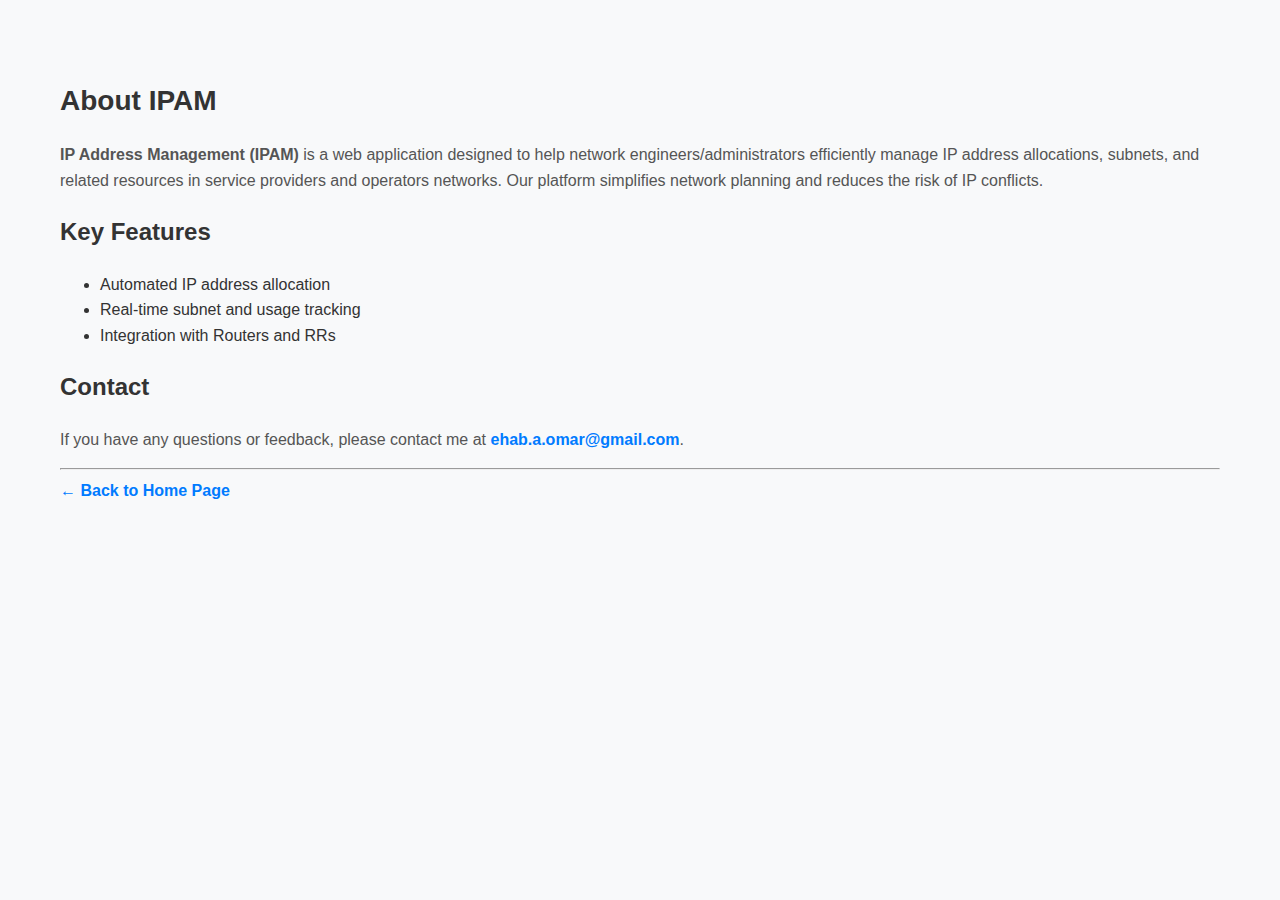
<file: docs/about.html>
<!DOCTYPE html>
<html lang="en">
<head>
    <meta charset="UTF-8">
    <meta name="viewport" content="width=device-width, initial-scale=1.0">
    <link rel="stylesheet" type="text/css" href="/static/styles.css">
    <title>About IPAM</title>
    <style>
        body { font-family: Arial, sans-serif; margin: 40px; padding: 20px; line-height: 1.6; text-align: left;}
        h1, h2 { color: #333;text-align: left; }
        p { color: #555; }
    </style>
</head>
<body>
    <h1>About IPAM</h1>
    <p><strong>IP Address Management (IPAM)</strong> is a web application designed to help network engineers/administrators efficiently manage IP address allocations, subnets, and related resources in service providers and operators networks. Our platform simplifies network planning and reduces the risk of IP conflicts.</p>

    <h2>Key Features</h2>
    <ul>
        <li>Automated IP address allocation</li>
        <li>Real-time subnet and usage tracking</li>
        <li>Integration with Routers and RRs</li>
    </ul>


    <h2>Contact</h2>
    <p>If you have any questions or feedback, please contact me at <a href="mailto:ehab.a.omar@gmail.com">ehab.a.omar@gmail.com</a>.</p>
    <hr>
    <a href="/">← Back to Home Page</a>
</body>
</html>
</file>
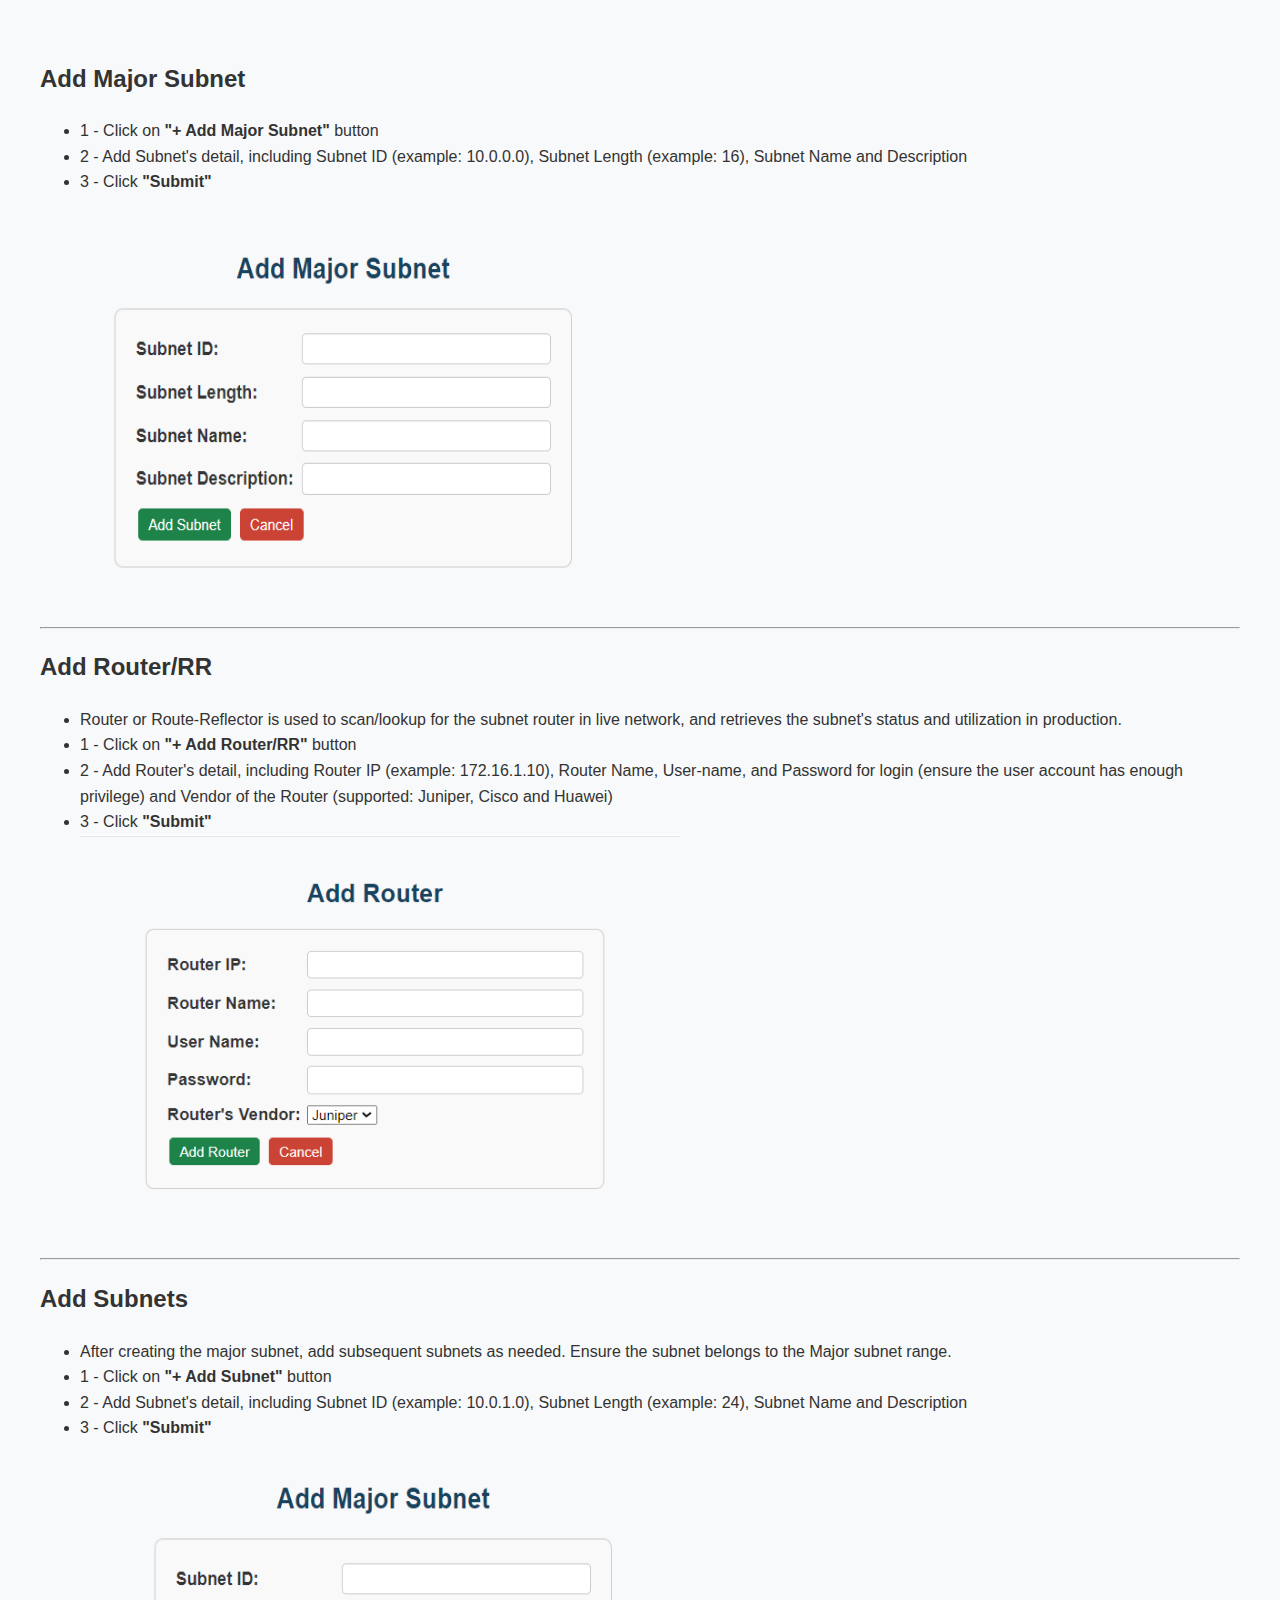
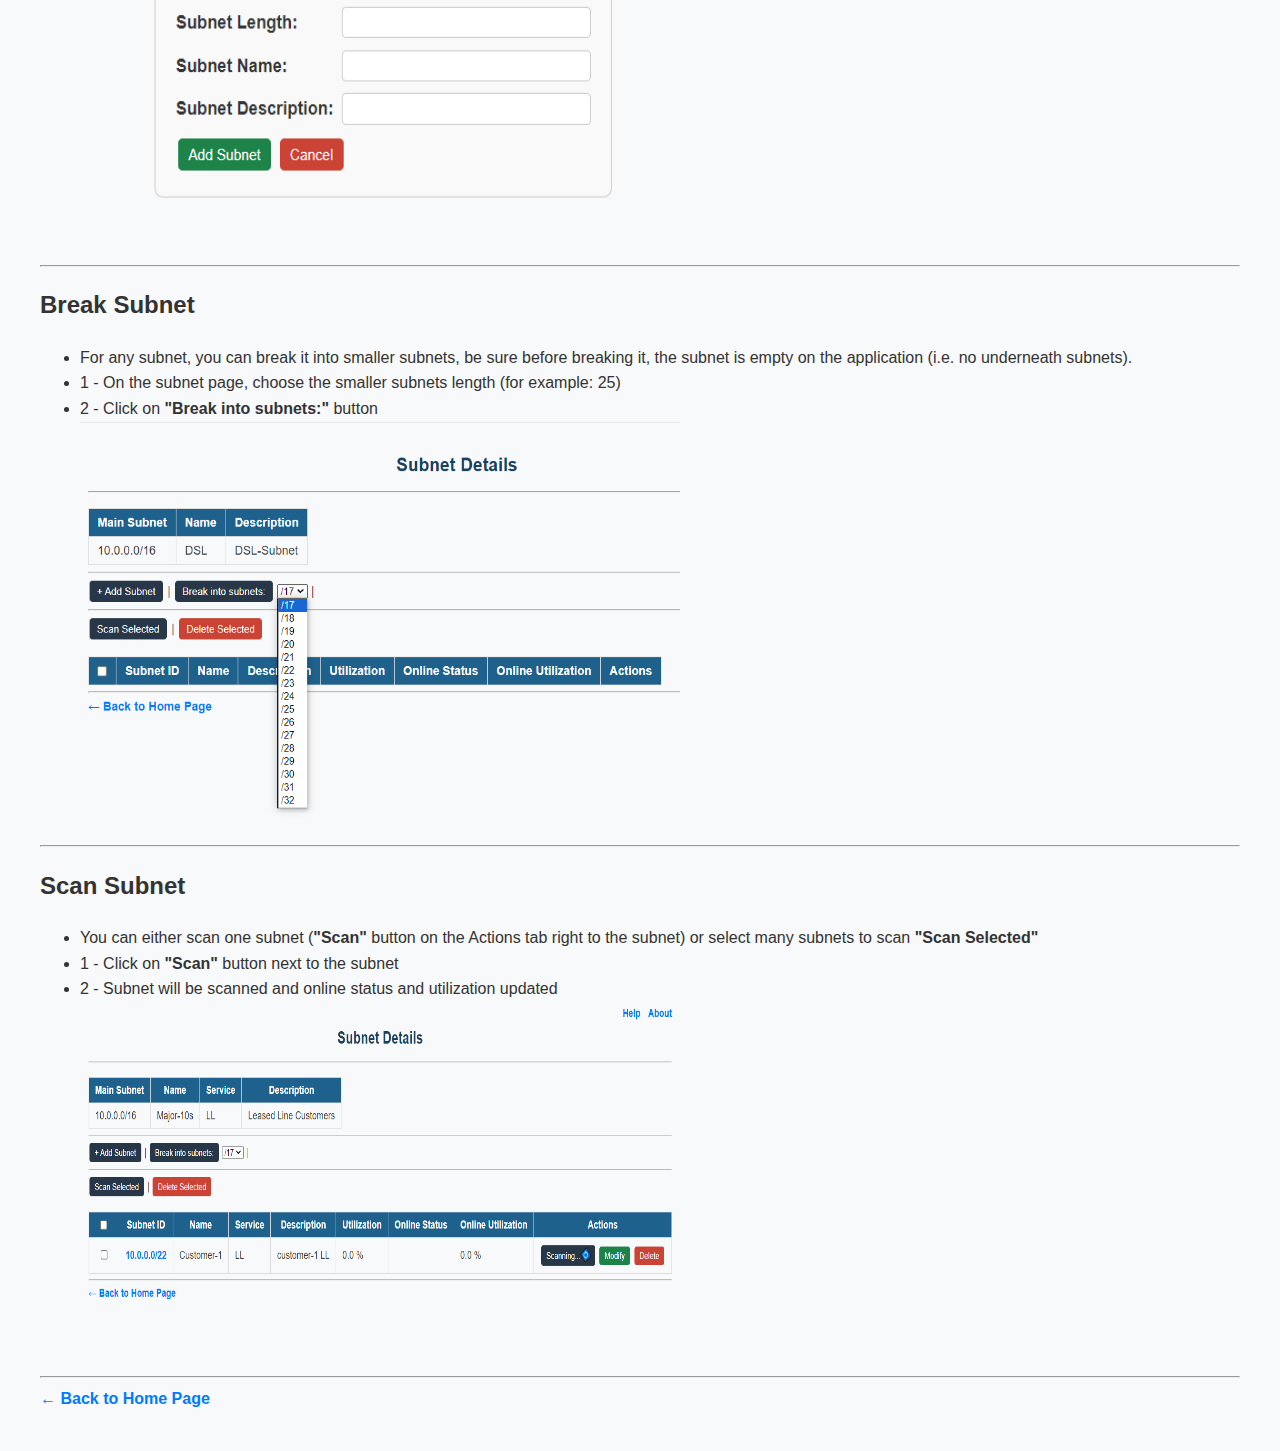
<file: docs/help.html>
<!DOCTYPE html>
<html lang="en">
<head>
    <meta charset="UTF-8">
    <meta name="viewport" content="width=device-width, initial-scale=1.0">
    <link rel="stylesheet" type="text/css" href="/static/styles.css">
    <title>Help</title>
    <style>
        body { font-family: Arial, sans-serif; margin: 20px; padding: 20px; line-height: 1.6; text-align: left; }
        h1, h2 { color: #333; text-align: left;}
        p { color: #555; }
    </style>
</head>
<body>
    <h2>Add Major Subnet</h2>
    <ul>
        <li>1 - Click on <b>"+ Add Major Subnet"</b> button </li>
        <li>2 - Add Subnet's detail, including Subnet ID (example: 10.0.0.0), Subnet Length (example: 16), Subnet Name and Description</li>
        <li>3 - Click <b>"Submit"</b></li>
    </ul>
    <img src="/static/Add_Major_Subnet.png" alt="Add Major Subnet Image" width="600" height="400">

    <hr>
    <h2>Add Router/RR</h2>
    <ul>
        <li>Router or Route-Reflector is used to scan/lookup for the subnet router in live network, and retrieves the subnet's status and utilization in production.</li>
        <li>1 - Click on <b>"+ Add Router/RR"</b> button </li>
        <li>2 - Add Router's detail, including Router IP (example: 172.16.1.10), Router Name, User-name, and Password for login (ensure the user account has enough privilege) and Vendor of the Router (supported: Juniper, Cisco and Huawei)</li>
        <li>3 - Click <b>"Submit"</b></li>
        <img src="/static/Add_Router.png" alt="Add Router Image" width="600" height="400">
    </ul>
    <hr>
    <h2>Add Subnets</h2>
    <ul>
        <li>After creating the major subnet, add subsequent subnets as needed. Ensure the subnet belongs to the Major subnet range.</li>
        <li>1 - Click on <b>"+ Add Subnet"</b> button </li>
        <li>2 - Add Subnet's detail, including Subnet ID (example: 10.0.1.0), Subnet Length (example: 24), Subnet Name and Description</li>
        <li>3 - Click <b>"Submit"</b></li>
        <img src="/static/Add_Major_Subnet.png" alt="Add Major Subnet Image" width="600" height="400">

    </ul>
    <hr>
    <h2>Break Subnet</h2>
    <ul>
        <li>For any subnet, you can break it into smaller subnets, be sure before breaking it, the subnet is empty on the application (i.e. no underneath subnets).</li>
        <li>1 - On the subnet page, choose the smaller subnets length (for example: 25) </li>
        <li>2 - Click on <b>"Break into subnets:"</b> button </li>
        <img src="/static/Break_Subnet.png" alt="Break Subnet Image" width="600" height="400">

    </ul>
    <hr>
        <h2>Scan Subnet</h2>
    <ul>
        <li>You can either scan one subnet (<b>"Scan"</b> button on the Actions tab right to the subnet) or select many subnets to scan <b>"Scan Selected" </b></li>
        <li>1 - Click on <b>"Scan"</b> button next to the subnet</li>
        <li>2 - Subnet will be scanned and online status and utilization updated</li>
        <img src="/static/Scanning_Subnet.png" alt="Scan Subnet Image" width="600" height="350">

    </ul>
    <hr>
    <a href="/">← Back to Home Page</a>
</body>
</html>
</file>
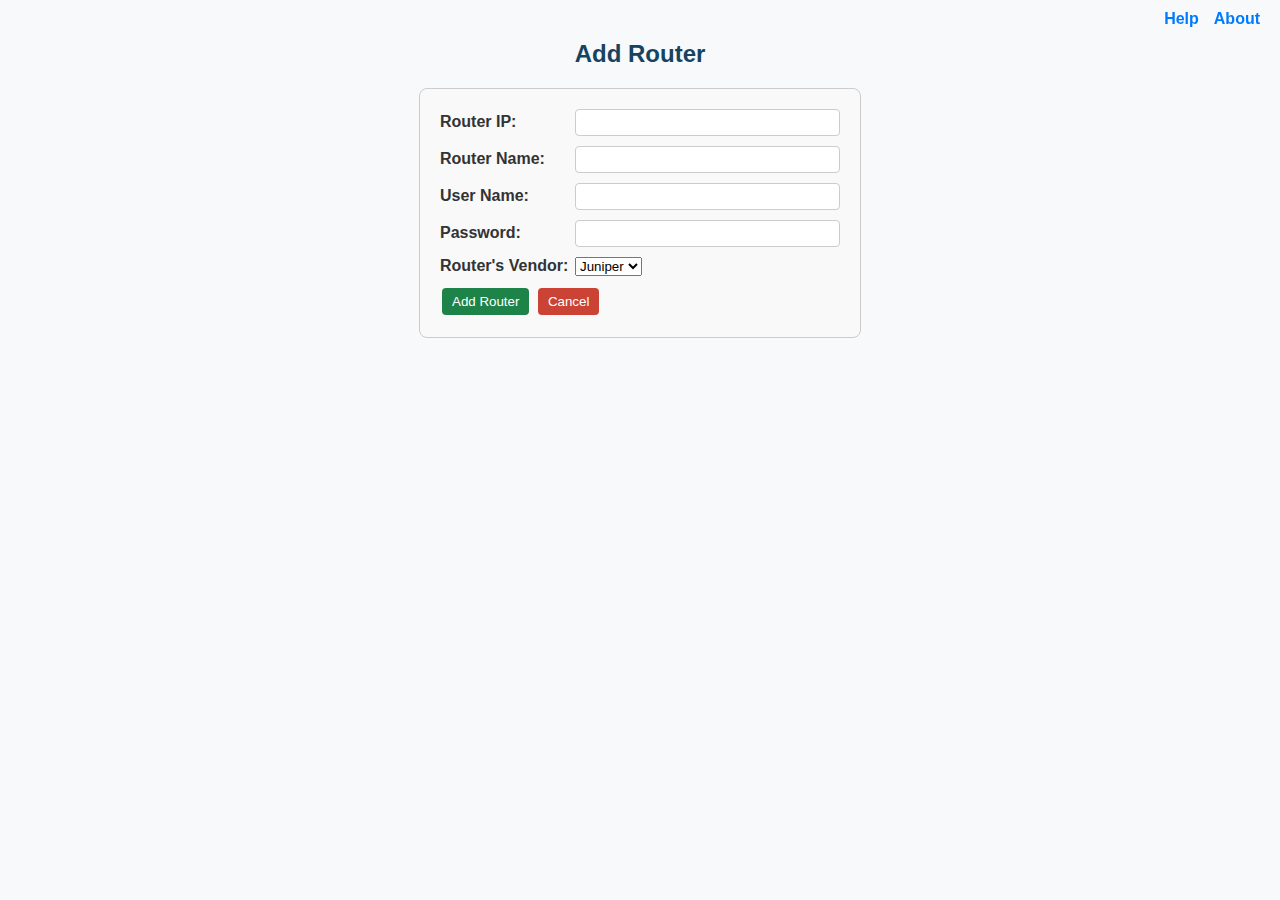
<file: templates/add_router.html>
<!DOCTYPE html>
<html lang="en">
<head>
    <meta charset="UTF-8">
    <meta name="viewport" content="width=device-width, initial-scale=1.0">
    <link rel="stylesheet" type="text/css" href="/static/styles.css">
    <title>Add Router/RR</title>
    <script>
        async function addRouter(event) {
            event.preventDefault();

            const routerData = {
                router_ip: document.getElementById("router_ip").value,
                router_name: document.getElementById("router_name").value,
                router_username: document.getElementById("router_username").value,
                router_password: document.getElementById("router_password").value,
                router_vendor: document.getElementById("router_vendor").value
            };

            const response = await fetch("/routers/", {
                method: "POST",
                headers: { "Content-Type": "application/json" },
                body: JSON.stringify(routerData)
            });

            const result = await response.json();
            alert(result.message || result.detail);
            window.location.href = "/";
        }
    </script>
</head>
<body>
    <h2>Add Router</h2>
        <div class="right_container">
        <a href="/docs/help">Help</a>
        <a href="/docs/about">About</a>
    </div>
    <style>
        .right_container {
            position: fixed; /* Keeps it always in the top-right corner */
            top: 10px;
            right: 20px;
            display: flex;
            gap: 15px;
        }
    </style>
        <form class="form-container" onsubmit="addRouter(event)">

            <div class="form-group">
                <label for="router_ip">Router IP:</label>
                <input type="text" id="router_ip" required>
            </div>

            <div class="form-group">
                <label for="router_name">Router Name:</label>
                <input type="text" id="router_name" required>
            </div>
            <div class="form-group">
                <label for="router_username">User Name:</label>
                <input type="text" id="router_username" required>
            </div>

            <div class="form-group">
                <label for="router_password">Password:</label>
                <input type="password" id="router_password" required>
            </div>

            <div class="form-group">
                <label for="router_vendor">Router's Vendor:</label>
                <select id="router_vendor" name="Router Vendor" required>
                    <option value="Juniper">Juniper</option>
                    <option value="Cisco">Cisco</option>
                    <option value="Huawei">Huawei</option>
                </select>
            </div>

            <div class="button-group">
                <button class="submit-btn" type="submit">Add Router</button>
                <button class="red-btn" type="button" onclick="window.location.href='/'">Cancel</button>
            </div>
        </form>
</body>

<style>

.form-container {
    max-width: 400px; /* Adjust width as needed */
    margin: auto; /* Center form */
    padding: 20px;
    border: 1px solid #ccc;
    border-radius: 8px;
    background-color: #f9f9f9;
}

.form-group {
    display: flex;
    align-items: center;
    margin-bottom: 10px;
}

.form-group label {
    width: 135px; /* Adjust label width */
    font-weight: bold;
}

.form-group input {
    flex: 1;
    padding: 5px;
    border: 1px solid #ccc;
    border-radius: 4px;
}


</style>
</html>
</file>
<file: static/styles.css>
/* Global Styles for the Page */
body {
    font-family: Arial, sans-serif;
    background-color: #f8f9fa; /* Light gray background */
    color: #333; /* Dark gray text */
    margin: 0;
    padding: 20px;
}

/* Title Styling (Will Affect <h1> Instead) */
h1 {
    color: #154360;
    text-align: center;
    font-size: 28px;
    font-weight: bold;
}

h2 {
    color: #154360;
    text-align: center;
    font-size: 24px;
    font-weight: bold;
}

/* Styling for Other Text Elements */
p {
    font-size: 16px;
    color: #555;
}

/* Custom Header Styling */
.header {
    background-color: #007BFF;
    color: white;
    padding: 10px;
    text-align: center;
    font-size: 24px;
    font-weight: bold;
}


table {
    width: auto; /* Adjust width to fit content */
    border-collapse: collapse;
    margin-top: 20px;
    font-family: Arial, sans-serif;
}

th, td {
    border: 1px solid #ddd;
    padding: 8px 12px; /* Adjust padding for better spacing */
    text-align: left;
    white-space: nowrap; /* Prevent text from wrapping */
}

th {
    background-color: #1F618D;
    color: white;
    font-weight: bold;
}

tr:nth-child(even) {
    background-color: #f9f9f9;
}

tr:hover {
    background-color: #f1f1f1;
}

a {
    text-decoration: none;
    color: #007BFF;
    font-weight: bold;
}

a:hover {
    text-decoration: underline;
}

button {
    background-color: #1D8348;
    color: white;
    border: none;
    padding: 6px 10px; /* Smaller padding to fit content */
    cursor: pointer;
    margin: 2px;
    border-radius: 4px;
    white-space: nowrap; /* Prevent buttons from wrapping */
}

button:hover {
    opacity: 0.8;
}

.red-btn {
    background-color: #CB4335;
}

.blue-btn {
    background-color: #283747;
}

.gray-btn {
    background-color: #AAB7B8;
}

.checkbox-cell {
    text-align: center;
    width: 50px; /* Ensure checkboxes are aligned properly */
}



.button-spinning {
    display: inline-block; /* Ensure transform applies */
    pointer-events: none; /* Prevent multiple clicks */
}

.button-spinning::after {
    content: " 🔄"; /* Adds a spinning icon */
    display: inline-block;
    animation: spin 1s linear infinite;
}



@keyframes spin {
    from {
        transform: rotate(0deg);
    }
    to {
        transform: rotate(360deg);
    }
}
</file>
